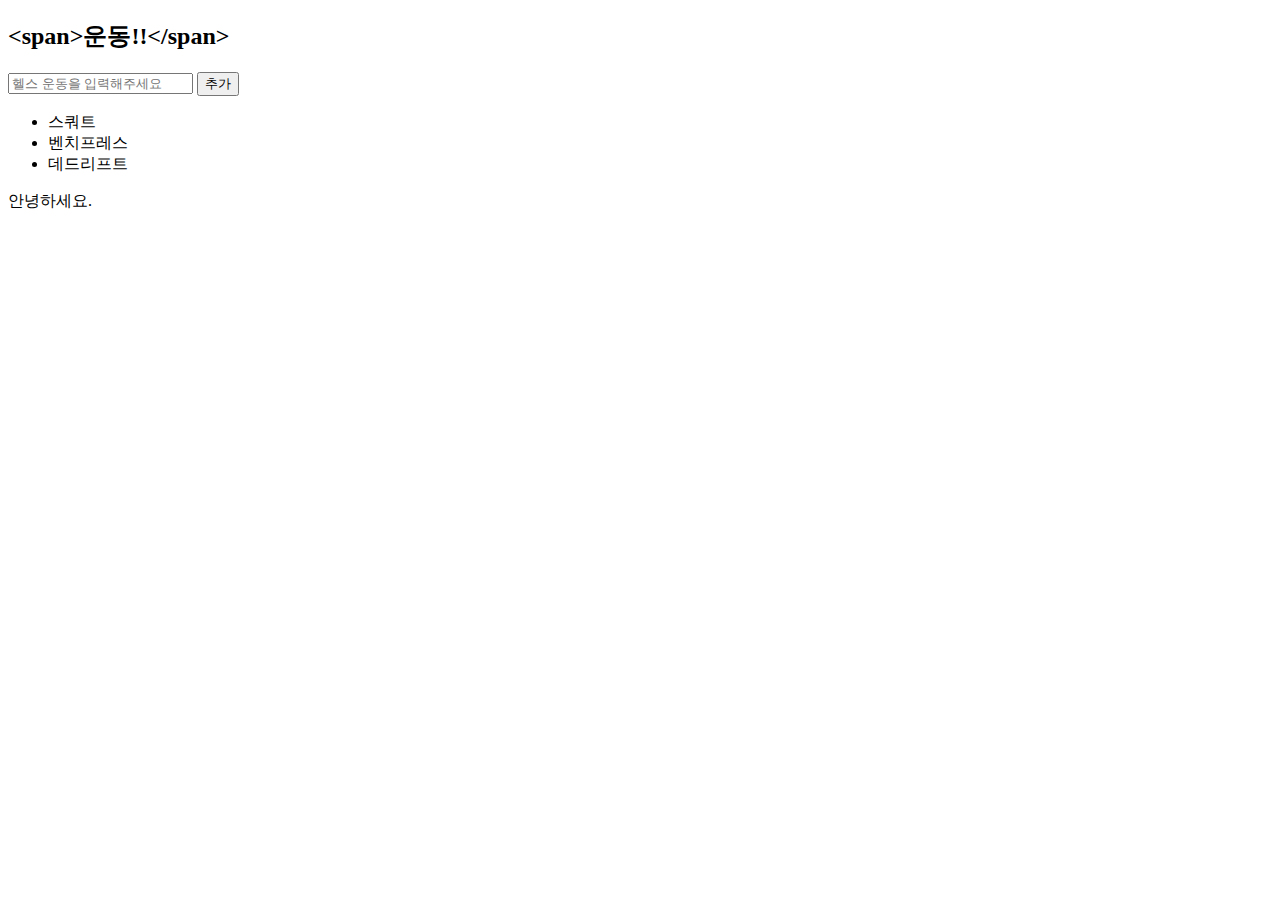
<file: learn-javascript/lectures/2_dom-control/1_selector.html>
<!DOCTYPE html>
<html lang="en">
  <head>
    <meta charset="UTF-8" />
    <meta http-equiv="X-UA-Compatible" content="IE=edge" />
    <meta name="viewport" content="width=device-width, initial-scale=1.0" />
    <link rel="stylesheet" href="style.css" />
    <title>Document</title>
    <script src="1_selector.js" defer></script>
  </head>
  <body>
    <section>
      <h2 id="title">운동</h2>
      <form action="" name="myForm">
        <input
          type="text"
          name="myText"
          id=""
          placeholder="운동을 입력해주세요"
        />
        <button>추가</button>
      </form>
      <ul class="list">
        <li class="item">스쿼트</li>
        <li class="item">벤치프레스</li>
        <li class="item">데드리프트</li>
      </ul>
      <p class="hello">안녕하세요.</p>
    </section>
  </body>
</html>
</file>
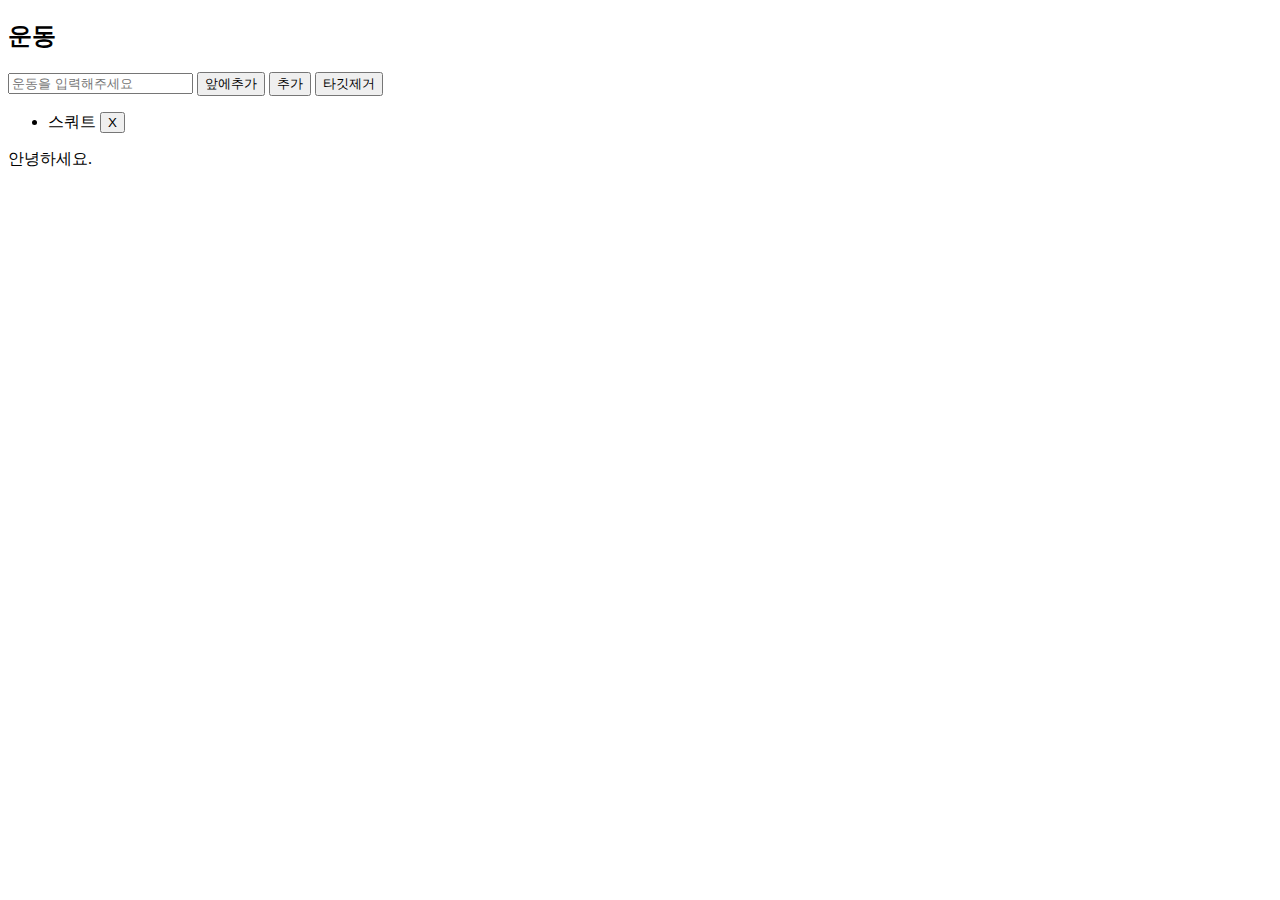
<file: learn-javascript/lectures/2_dom-control/2_dynamic-element.html>
<!DOCTYPE html>
<html lang="en">
  <head>
    <meta charset="UTF-8" />
    <meta http-equiv="X-UA-Compatible" content="IE=edge" />
    <meta name="viewport" content="width=device-width, initial-scale=1.0" />
    <title>Document</title>
    <script src="2_dynamic-element.js" defer></script>
  </head>
  <body>
    <section>
      <h2 id="title">운동</h2>
      <form action="" name="myForm">
        <input
          type="text"
          name="myText"
          id=""
          placeholder="운동을 입력해주세요"
        />
        <button type="button" id="before">앞에추가</button>
        <button type="button" id="button">추가</button>
        <button type="button" id="target-remove">타깃제거</button>
      </form>
      <ul class="list">
        <li class="item" id="target">
          스쿼트
          <button class="remove-btn">X</button>
        </li>
      </ul>
      <p class="hello">안녕하세요.</p>
    </section>
  </body>
</html>
</file>
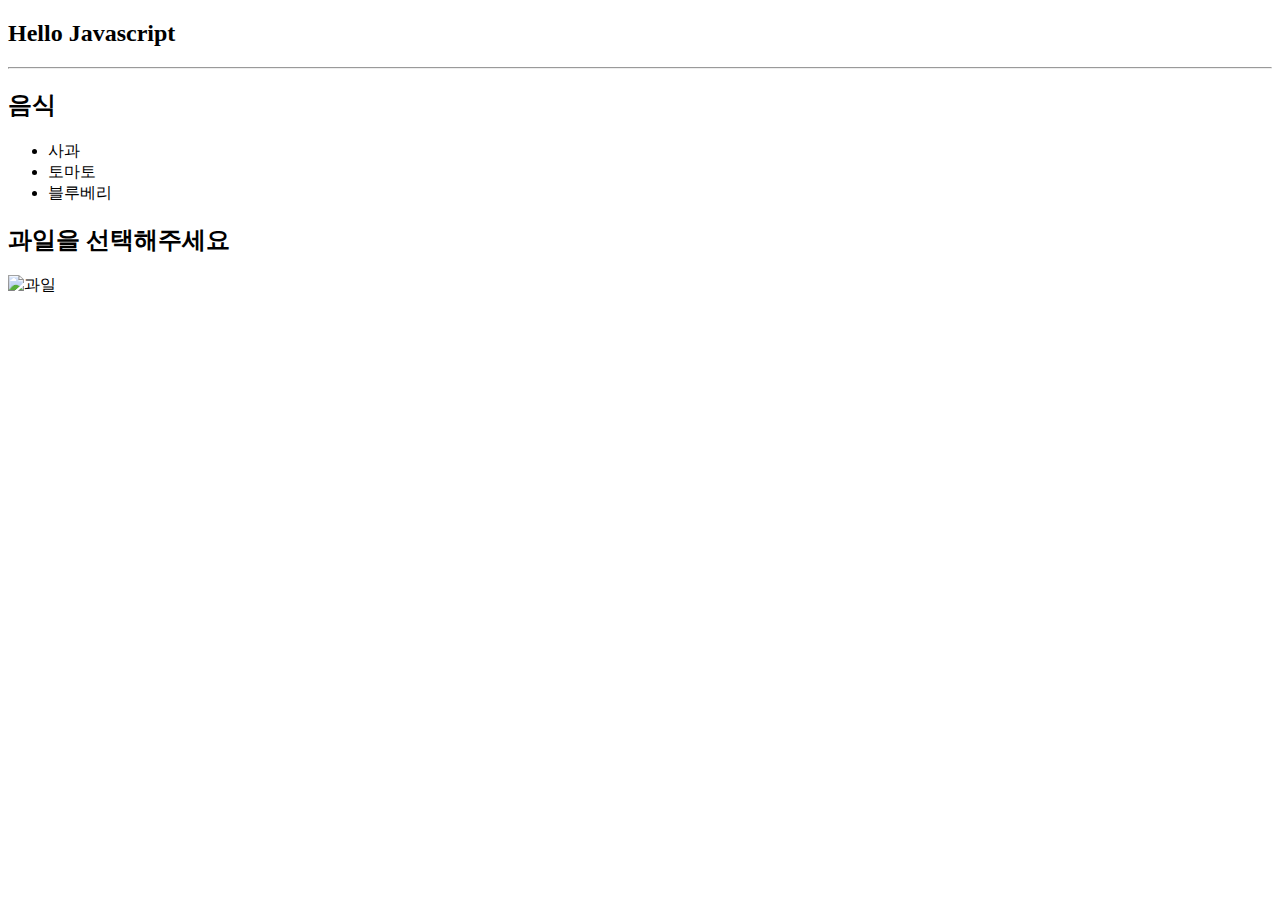
<file: learn-javascript/lectures/2_dom-control/3_dataset.html>
<!DOCTYPE html>
<html lang="en">
  <head>
    <meta charset="UTF-8" />
    <meta http-equiv="X-UA-Compatible" content="IE=edge" />
    <meta name="viewport" content="width=device-width, initial-scale=1.0" />
    <script src="3_dataset.js" defer></script>
    <title>Data 속성</title>
  </head>
  <body>
    <h2 data-test="hello test">Hello Javascript</h2>
    <hr />
    <h2>음식</h2>
    <ul>
      <li data-img="../img/apple.jpg">사과</li>
      <li data-img="../img/tomatoes.jpg">토마토</li>
      <li data-img="../img/blueberries.jpg">블루베리</li>
    </ul>
    <h2 class="selected-item">과일을 선택해주세요</h2>
    <img style="width: 200px;" alt="과일" />
  </body>
</html>
</file>
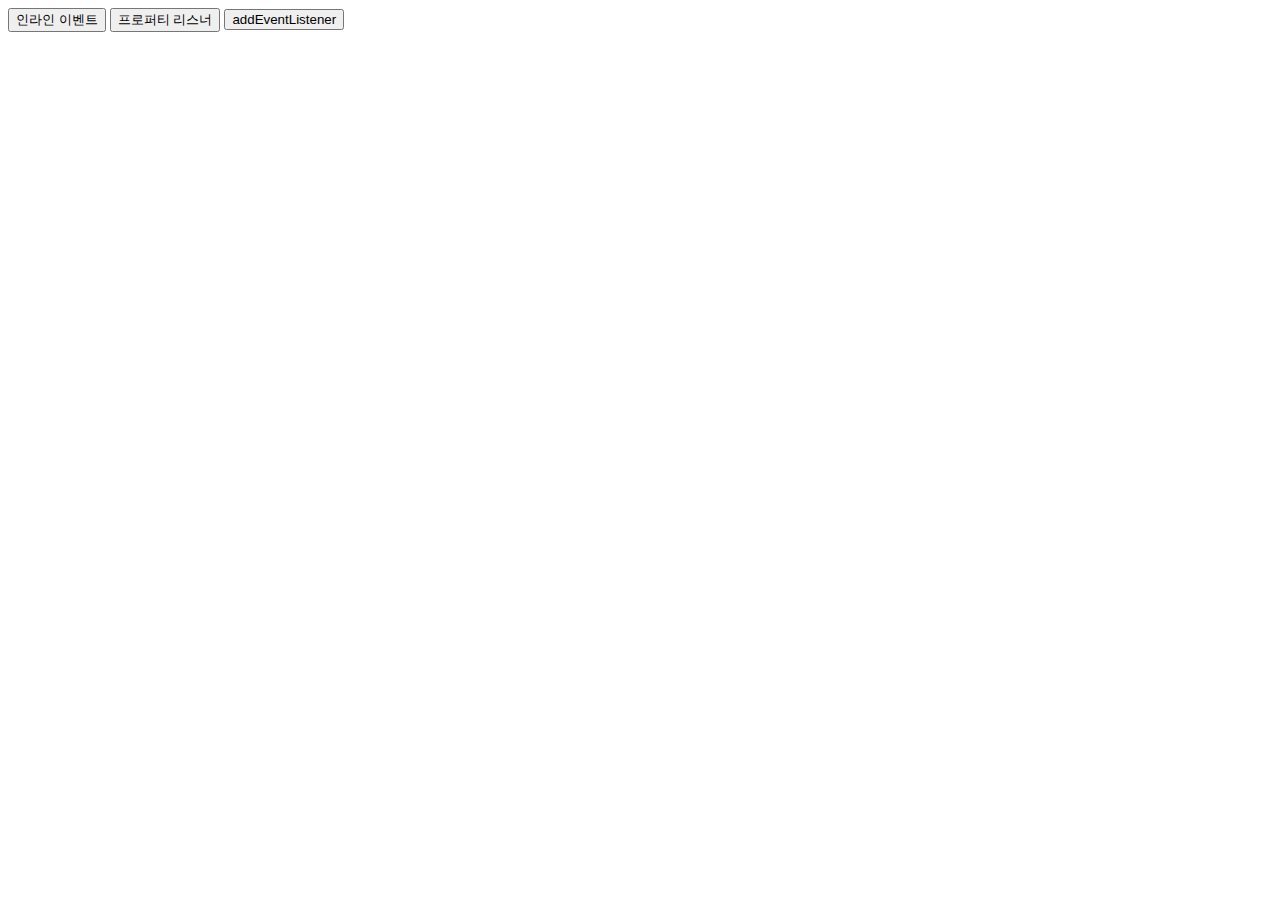
<file: learn-javascript/lectures/2_dom-control/4_event-click.html>
<!DOCTYPE html>
<html lang="en">
  <head>
    <meta charset="UTF-8" />
    <meta http-equiv="X-UA-Compatible" content="IE=edge" />
    <meta name="viewport" content="width=device-width, initial-scale=1.0" />
    <title>Document</title>
    <script src="4_event-click.js" defer></script>
  </head>
  <body>
    <main>
      <button onclick="alert('hello')">인라인 이벤트</button>
      <button class="btn1">프로퍼티 리스너</button>
      <button class="btn2">addEventListener</button>
    </main>
  </body>
</html>
</file>
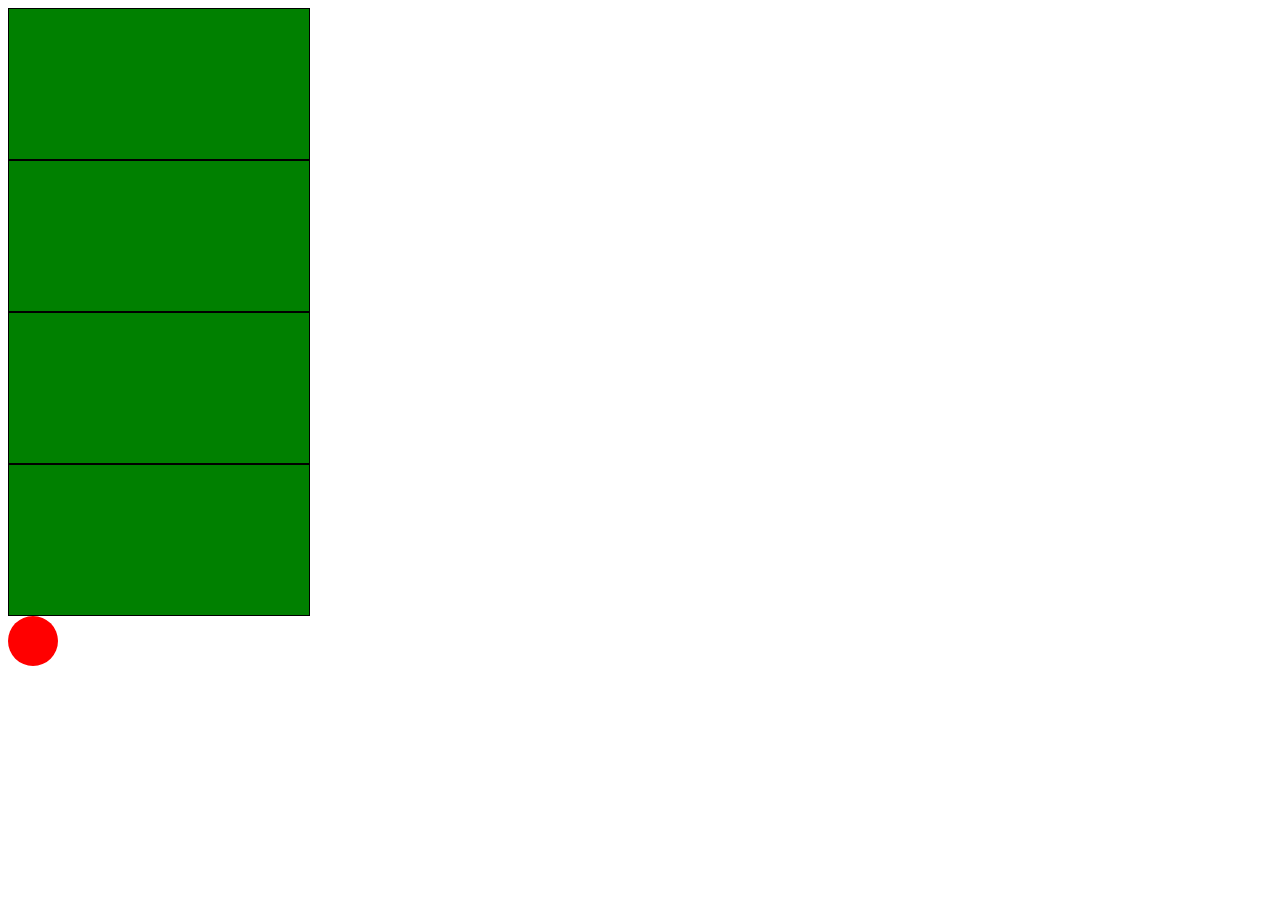
<file: learn-javascript/lectures/2_dom-control/5_event-mouse.html>
<!DOCTYPE html>
<html lang="en">
  <head>
    <meta charset="UTF-8" />
    <meta http-equiv="X-UA-Compatible" content="IE=edge" />
    <meta name="viewport" content="width=device-width, initial-scale=1.0" />
    <title>Document</title>
    <script src="5_event-mouse.js" defer></script>
    <link rel="stylesheet" href="style.css" />
  </head>
  <body>
    <div class="rectangle"></div>
    <div class="rectangle"></div>
    <div class="rectangle"></div>
    <div class="rectangle" id="rectangle"></div>
    <div class="circle"></div>
  </body>
</html>
</file>
<file: learn-javascript/lectures/2_dom-control/style.css>
.dark {
  color: white;
  background-color: black;
}

.light {
  color: black;
  background-color: white;
}

.rectangle {
  border: 1px solid black;
  width: 300px;
  height: 150px;
  background-color: green;
}

.circle {
  width: 50px;
  height: 50px;
  background-color: red;
  position: absolute;
  border-radius: 50%;
  /* left: 400px;
  top: 100px; */
}
</file>
